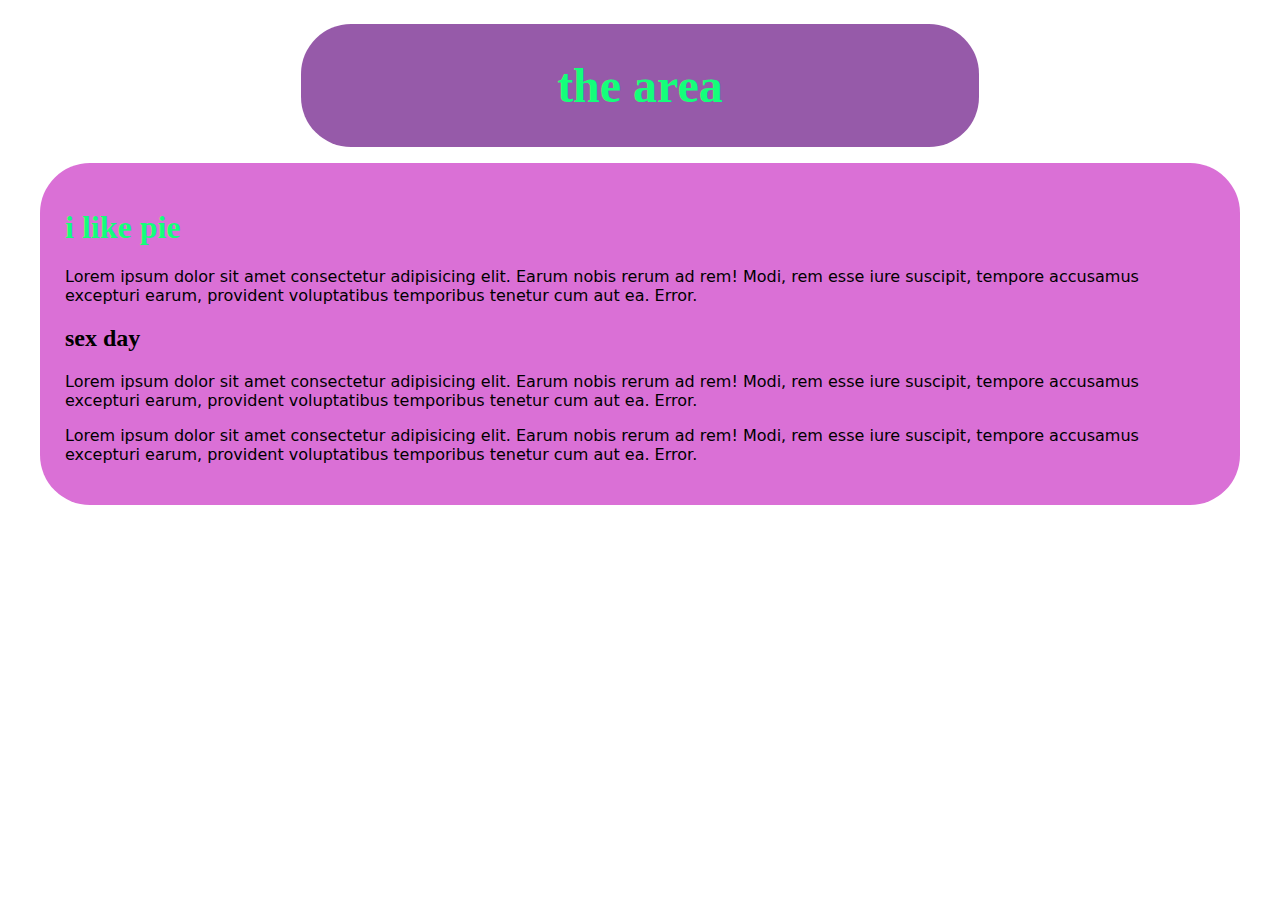
<file: blog.html>
<!DOCTYPE html>
<html lang="en">

<head>
    <meta charset="UTF-8">
    <meta name="viewport" content="width=device-width, initial-scale=1.0">
    <title>yass</title>
    <link rel="stylesheet" href="css/style.css">
</head>

<body>
    <div id="header">
        <h1>the area</h1>
    </div>

    <div id="content">
        <h1>i like pie</h1>
        <p>Lorem ipsum dolor sit amet consectetur adipisicing elit. Earum nobis rerum ad rem! Modi, rem esse iure
            suscipit,
            tempore accusamus excepturi earum, provident voluptatibus temporibus tenetur cum aut ea. Error.
        </p>
        <h2>sex day</h2>
        <p>Lorem ipsum dolor sit amet consectetur adipisicing elit. Earum nobis rerum ad rem! Modi, rem esse iure
            suscipit,
            tempore accusamus excepturi earum, provident voluptatibus temporibus tenetur cum aut ea. Error.
        </p>
        <p>Lorem ipsum dolor sit amet consectetur adipisicing elit. Earum nobis rerum ad rem! Modi, rem esse iure
            suscipit,
            tempore accusamus excepturi earum, provident voluptatibus temporibus tenetur cum aut ea. Error.
        </p>
    </div>
</body>

</html>
</file>
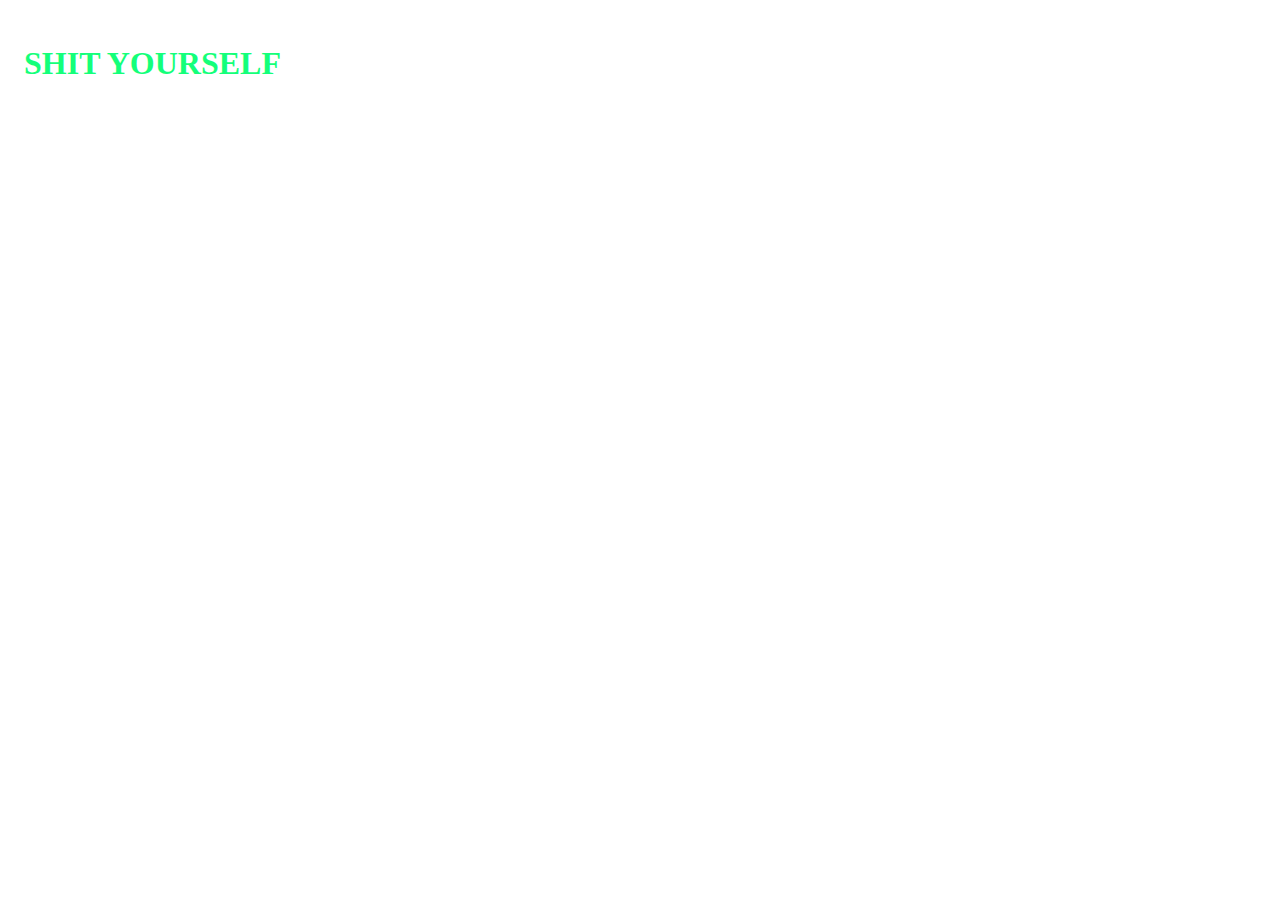
<file: pants.html>
<!DOCTYPE html>
<html lang="en">
<head>
    <meta charset="UTF-8">
    <meta name="viewport" content="width=device-width, initial-scale=1.0">
    <title>Document</title>
    <link rel="stylesheet" href="css/style.css">
</head>
<body>
    <h1><b>SHIT YOURSELF</b></h1>
</body>
</html>
</file>
<file: css/style.css>
h1 {
    color: rgb(20, 255, 122);
    font-family: cursive;
}

body {
    background-image: url(https://i.pinimg.com/736x/8b/22/87/8b228794b95f80e0185e7d2534ad4ba3.jpg);
    background-repeat: repeat;
    background-size: 200px 200px;

    padding: 1em;

    div {
        margin: 1em;
    }

}

#header {
    text-align: center;
    background-color: rgba(115, 35, 140, 0.75);
    width: fit-content;
    margin: 0 auto;
    padding: 0.1em 16em;
    border-radius: 50px;

    h1 {
        font-size: 36pt;
    }
}

#content {
    background-color: orchid;
    padding: 25px;
    border-radius: 50px;

}

p {
    font-family: system-ui, -apple-system, BlinkMacSystemFont, 'Segoe UI', Roboto, Oxygen, Ubuntu, Cantarell, 'Open Sans', 'Helvetica Neue', sans-serif;
}

h2 {
    font-family: cursive;
}
</file>
